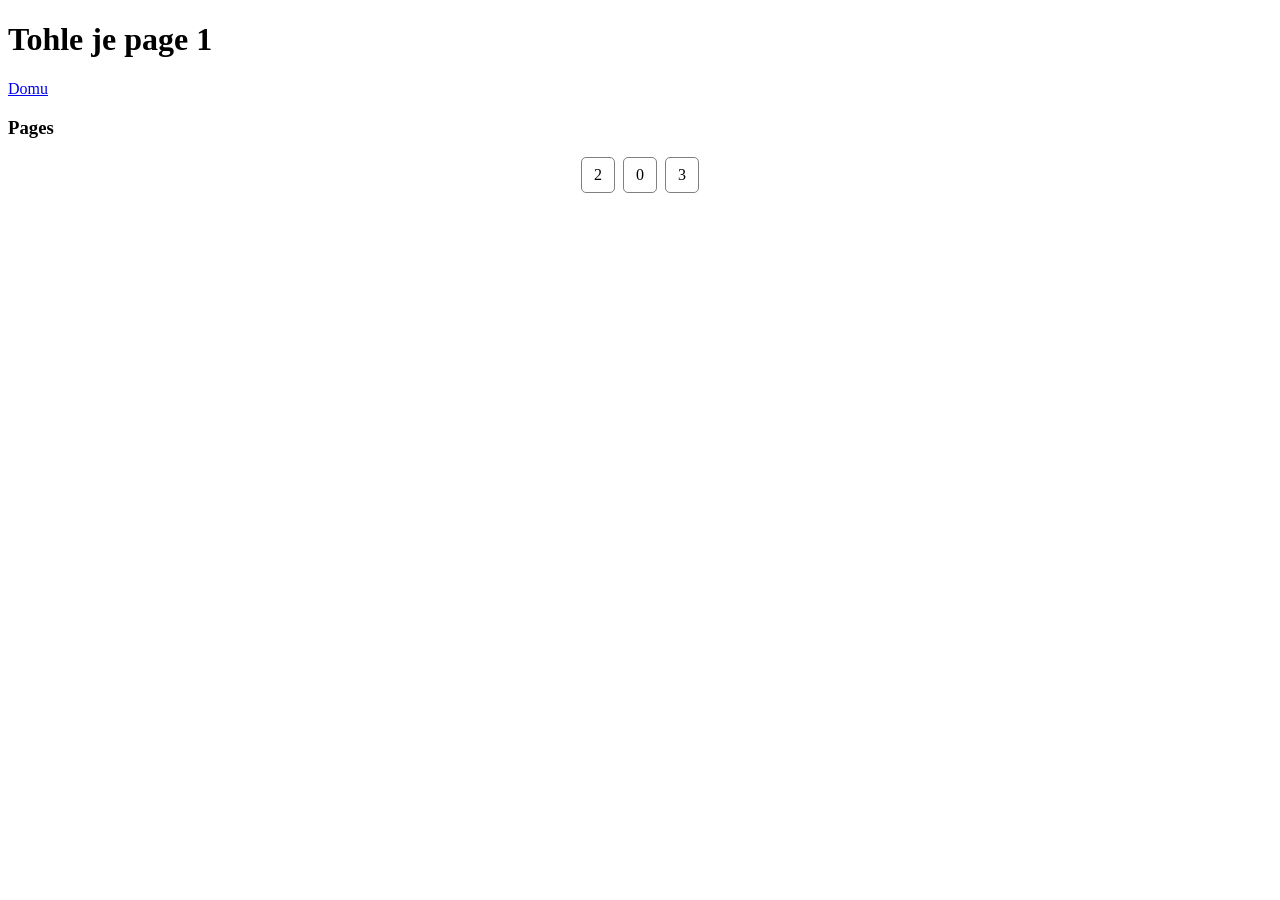
<file: page1.html>
<!DOCTYPE html>
<html lang="en">
<head>
    <meta charset="UTF-8">
    <meta name="viewport" content="width=device-width, initial-scale=1.0">
    <title>Page 1</title>
    <link rel="stylesheet" href="styles.css">

</head>
<body>
    <h1>Tohle je page 1</h1>
    <a href="index.html">Domu</a>
    
    <footer>
    <h3>Pages</h3>
    <ul class="pagination">
        <li><a href="page2.html">2</a></li>
        <li><a href="index.html">0</a></li>
        <li><a href="page3.html">3</a></li>
    </ul>
    </footer>
</body>
</html>
</file>
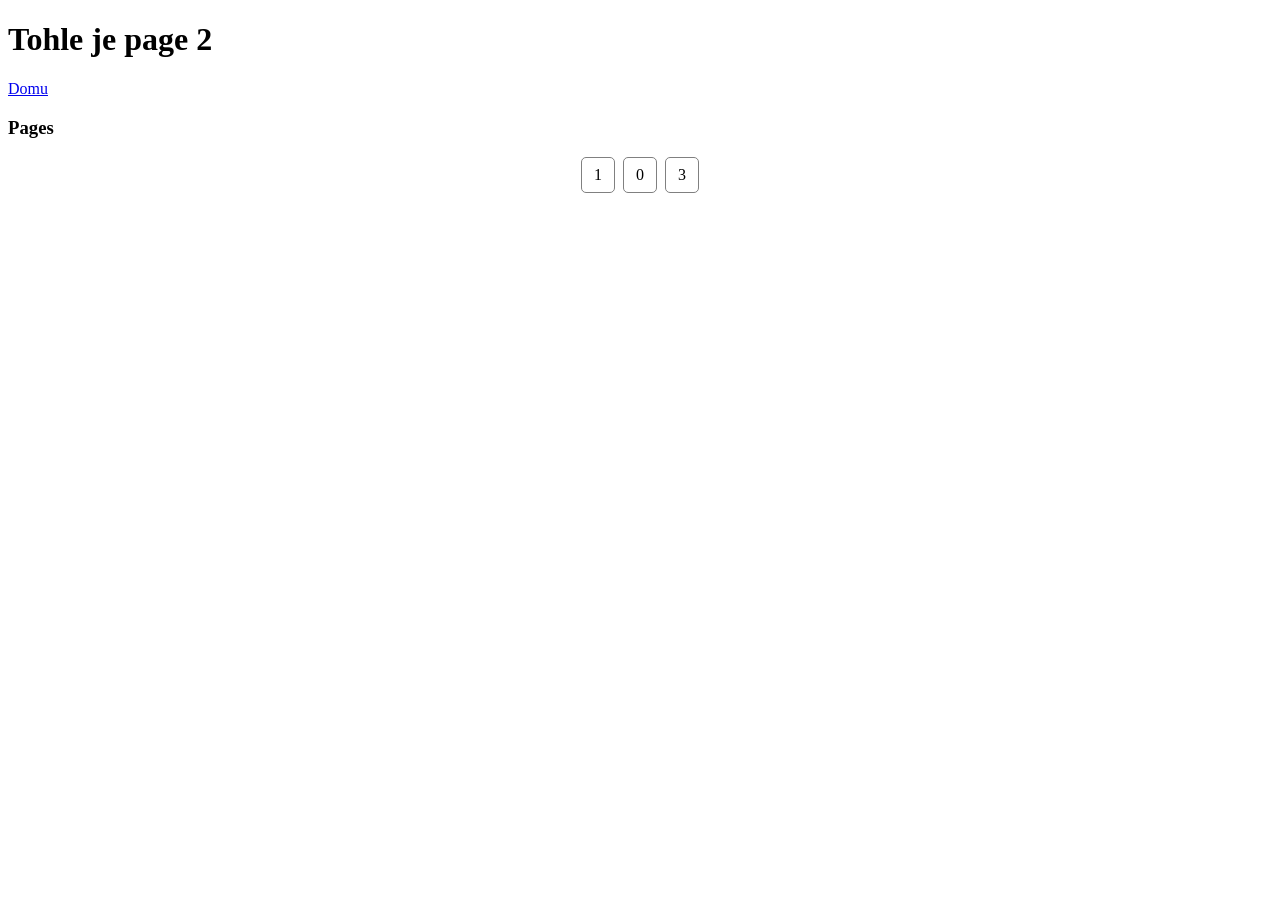
<file: page2.html>
<!DOCTYPE html>
<html lang="en">
<head>
    <meta charset="UTF-8">
    <meta name="viewport" content="width=device-width, initial-scale=1.0">
    <title>Page 2</title>
    <link rel="stylesheet" href="styles.css">

</head>
<body>
    <h1>Tohle je page 2</h1>
    <a href="index.html">Domu</a>

    <footer>
    <h3>Pages</h3>
    <ul class="pagination">
        <li><a href="page1.html">1</a></li>
        <li><a href="index.html">0</a></li>
        <li><a href="page3.html">3</a></li>
    </ul>
    </footer>
</body>
</html>
</file>
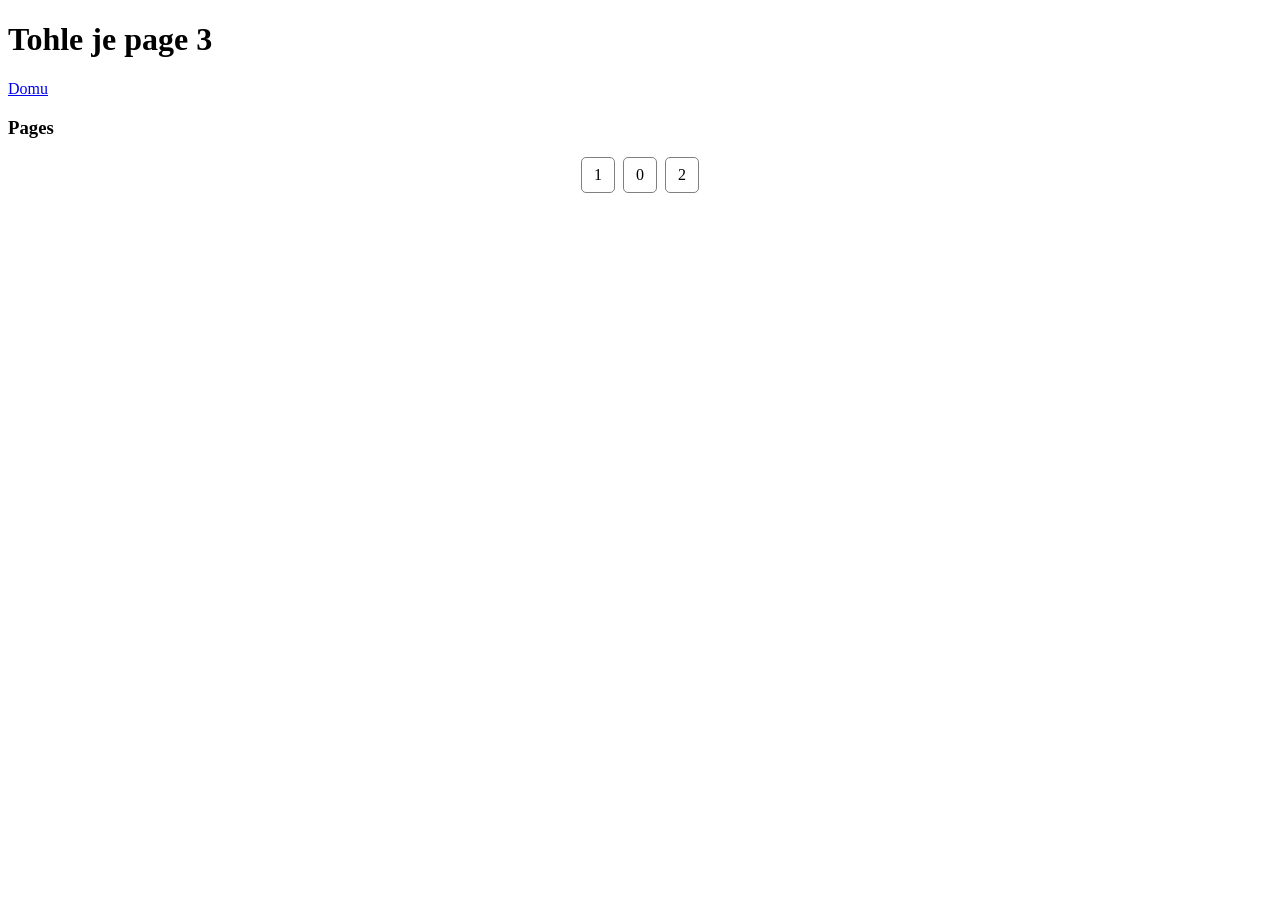
<file: page3.html>
<!DOCTYPE html>
<html lang="en">
<head>
    <meta charset="UTF-8">
    <meta name="viewport" content="width=device-width, initial-scale=1.0">
    <title>Page 3</title>
    <link rel="stylesheet" href="styles.css">

</head>
<body>
    <h1>Tohle je page 3</h1>
    <a href="index.html">Domu</a>
    
    <footer>
    <h3>Pages</h3>
    <ul class="pagination">
        <li><a href="page1.html">1</a></li>
        <li><a href="index.html">0</a></li>
        <li><a href="page2.html">2</a></li>
    </ul>
    </footer>
</body>
</html>
</file>
<file: styles.css>
.pagination {
  display: flex;
  justify-content: center;
  list-style: none; 
  padding: 0px;
}

.pagination li a {
  display: block; 
  padding: 8px 12px;
  text-decoration: none;
  border: 1px solid gray;
  color: black;
  margin: 0 4px;
  border-radius: 5px; 
}
</file>
